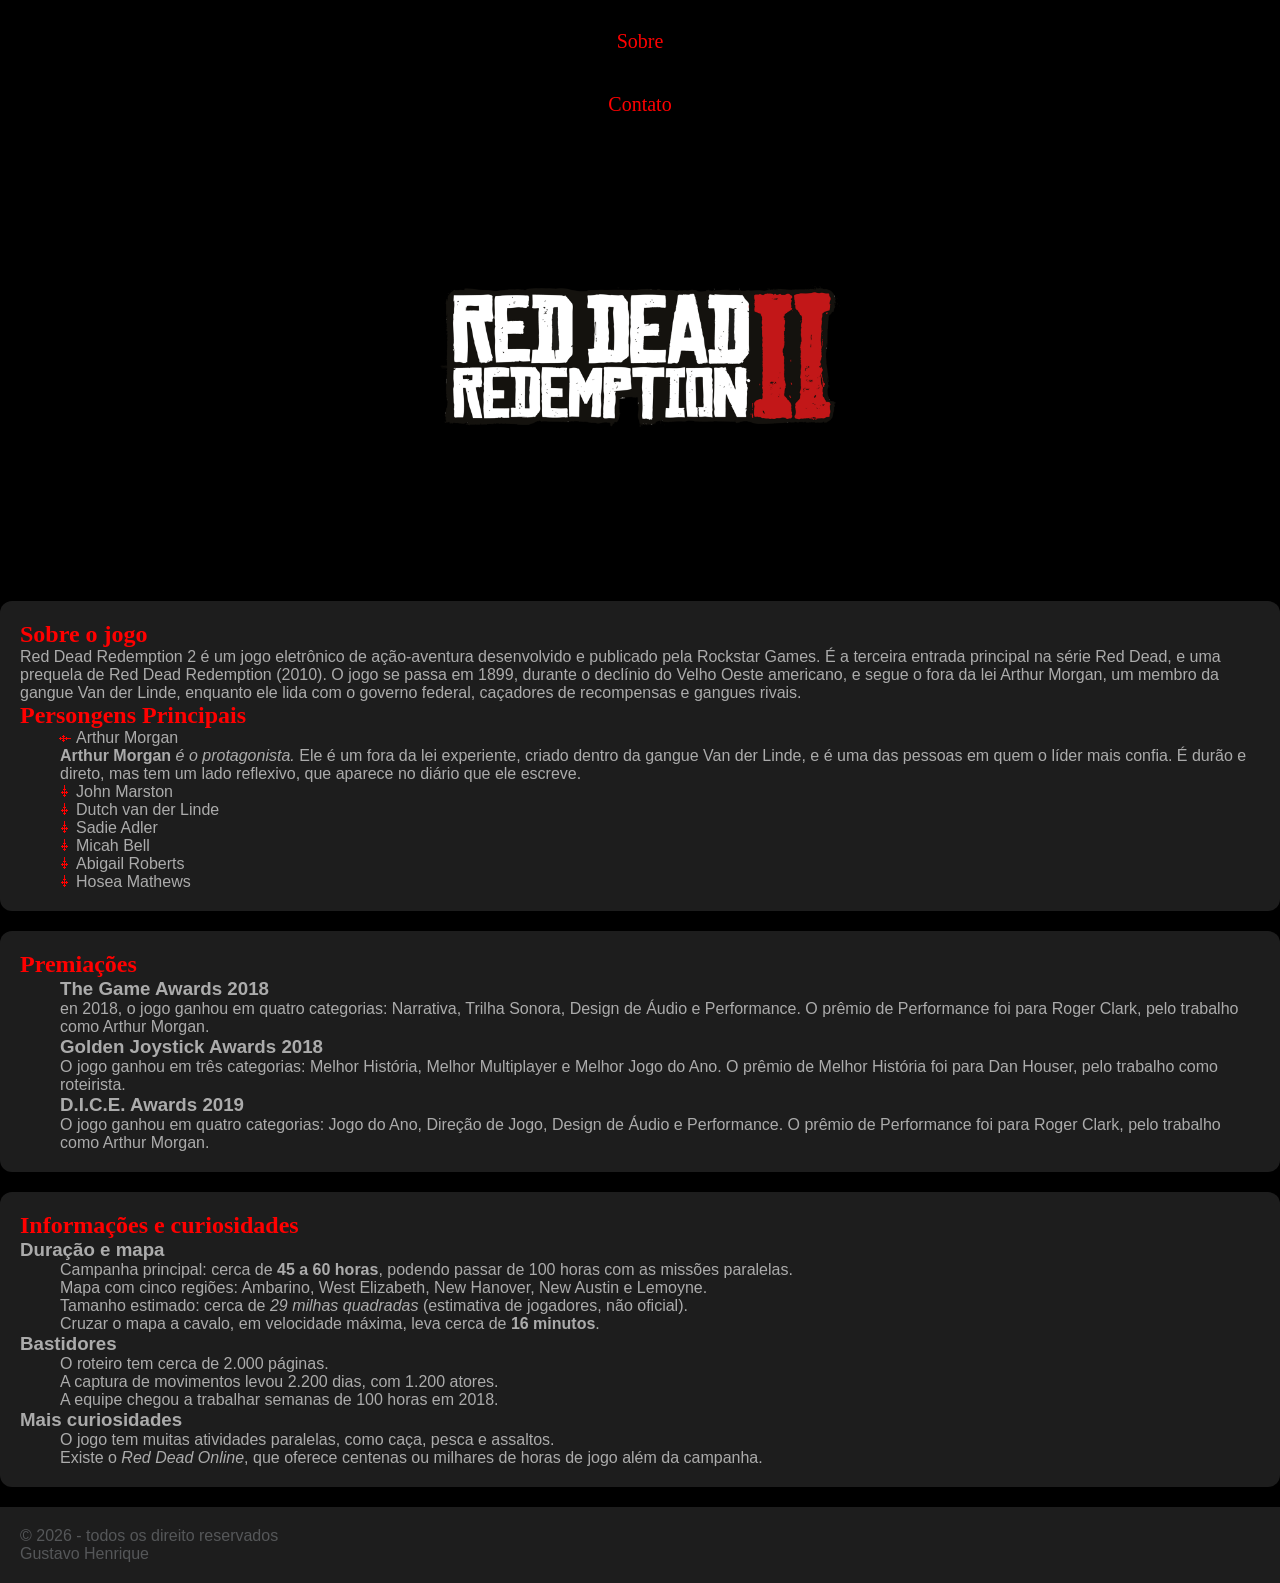
<file: index.html>
<!DOCTYPE html>
<html lang="pt-br">

<head>
    <meta charset="UTF-8">
    <meta name="viewport" content="width=device-width, initial-scale=1.0">
    <meta name="description" content="Mini Site Sobre Red Dead Redemption 2">


    <title> Red Dead Redemption 2 </title>

    <link rel="stylesheet" href="style.css">
</head>


<body>
    <nav>
        <header>

            <a href="sobre.html" id="botao-sobre">
                <p>Sobre</p>
            </a>
            <a href="contato.html" id="botao-contato">
                <p>Contato</p>
            </a>

            <h1 id="LogoI"> <a href="https://www.rockstargames.com/br/reddeadredemption2" target="_blank"> <img src="rdr-2.png"
                        alt="Imagem do Red Dead Redemption 2" width="600" height="400"> </a> </h1>


        </header>

        <main>
            <section id="sobreI">

                <h2>Sobre o jogo</h2>
                <p>Red Dead Redemption 2 é um jogo eletrônico de ação-aventura desenvolvido e publicado pela Rockstar
                    Games. É a terceira entrada principal na série Red Dead, e uma prequela de Red Dead Redemption
                    (2010). O jogo se passa em 1899, durante o declínio do Velho Oeste americano, e segue o fora da lei
                    Arthur Morgan, um membro da gangue Van der Linde, enquanto ele lida com o governo federal, caçadores
                    de recompensas e gangues rivais.</p>

                <h2> Persongens Principais</h2>
                <ul>
                    <details name="faq" open>
                        <summary>Arthur Morgan</summary>
                        <p><strong>Arthur Morgan</strong> <em> é o protagonista.</em> Ele é um fora da lei experiente,
                            criado dentro da gangue Van der Linde, e é uma das pessoas em quem o líder mais confia. É
                            durão e direto, mas tem um lado reflexivo, que aparece no diário que ele escreve.</p>
                    </details>

                    <details name="faq" open>
                        <summary>John Marston</summary>
                        <p><strong>John Marston</strong> é um ex-membro da gangue Van der Linde, que se tornou o
                            protagonista do primeiro jogo da série. Ele é um homem determinado e leal, que busca
                            proteger sua família e encontrar redenção por seu passado criminoso.</p>
                    </details>

                    <details name="faq" open>
                        <summary>Dutch van der Linde</summary>
                        <p><strong>Dutch van der Linde</strong> é o líder carismático da gangue. É um grande orador,
                            sonha com uma vida livre, longe da civilização, e tem um jeito de falar que faz as pessoas
                            segui-lo.</p>
                    </details>

                    <details name="faq" open>
                        <summary>Sadie Adler</summary>
                        <p><strong>Sadie Adler</strong> é uma mulher forte e independente que se junta à gangue Van der
                            Linde após a morte de seu marido. Ela é corajosa e determinada, e se torna uma caçadora de
                            recompensas habilidosa.</p>
                    </details>

                    <details name="faq" open>
                        <summary>Micah Bell</summary>
                        <p><strong>Micah Bell</strong> é um membro da gangue Van der Linde, conhecido por sua natureza
                            traiçoeira e egoísta. Ele é ambicioso e manipulador, e muitas vezes entra em conflito com os
                            outros membros da gangue.</p>
                    </details>

                    <details name="faq" open>
                        <summary>Abigail Roberts</summary>
                        <p><strong>Abigail Roberts</strong> é uma mulher gentil e bondosa que se junta à gangue Van der
                            Linde após a morte de seu marido. Ela é corajosa e determinada, e se torna uma caçadora de
                            recompensas habilidosa.</p>
                    </details>

                    <details name="faq" open>
                        <summary>Hosea Mathews</summary>
                        <p><strong>Hosea Mathews</strong> é um membro da gangue Van der Linde, conhecido por sua
                            natureza leal e protetora. Ele é um bom companheiro e muitas vezes se coloca em risco para
                            proteger os outros membros da gangue.</p>
                    </details>
                </ul>
            </section>

            <section id="premiacoes">

                <h2>Premiações</h2>
                <ul>
                    <li>
                        <h3> The Game Awards 2018</h3>
                    </li>
                    <p> en 2018, o jogo ganhou em quatro categorias: Narrativa, Trilha Sonora, Design de Áudio e
                        Performance. O prêmio de Performance foi para Roger Clark, pelo trabalho como Arthur Morgan.
                    </p>

                    <li>
                        <h3> Golden Joystick Awards 2018</h3>
                    </li>
                    <p> O jogo ganhou em três categorias: Melhor História, Melhor Multiplayer e Melhor Jogo do Ano.
                        O prêmio de Melhor História foi para Dan Houser, pelo trabalho como roteirista.</p>

                    <li>
                        <h3> D.I.C.E. Awards 2019</h3>
                    </li>
                    <p> O jogo ganhou em quatro categorias: Jogo do Ano, Direção de Jogo, Design de Áudio e
                        Performance. O prêmio de Performance foi para Roger Clark, pelo trabalho como Arthur Morgan.
                    </p>
                </ul>
            </section>

        </main>

        <section id="curiosidades">

            <h2>Informações e curiosidades</h2>

            <h3>Duração e mapa</h3>
            <ul>
                <li>Campanha principal: cerca de <strong>45 a 60 horas</strong>, podendo passar de 100 horas com as
                    missões paralelas.</li>
                <li>Mapa com cinco regiões: Ambarino, West Elizabeth, New Hanover, New Austin e Lemoyne.</li>
                <li>Tamanho estimado: cerca de <em>29 milhas quadradas</em> (estimativa de jogadores, não oficial).</li>
                <li>Cruzar o mapa a cavalo, em velocidade máxima, leva cerca de <strong>16 minutos</strong>.</li>
            </ul>

            <h3>Bastidores</h3>
            <ol>
                <li>O roteiro tem cerca de 2.000 páginas.</li>
                <li>A captura de movimentos levou 2.200 dias, com 1.200 atores.</li>
                <li>A equipe chegou a trabalhar semanas de 100 horas em 2018.</li>
            </ol>

            <h3>Mais curiosidades</h3>
            <ul>
                <li>O jogo tem muitas atividades paralelas, como caça, pesca e assaltos.</li>
                <li>Existe o <em>Red Dead Online</em>, que oferece centenas ou milhares de horas de jogo além da
                    campanha.</li>


            </ul>
        </section>
    </nav>

    <section>
        <footer>
            <p>&copy; 2026 - todos os direito reservados </p>
            <p> Gustavo Henrique</p>

          
    </section>
    </footer>


</body>

</html>
</file>
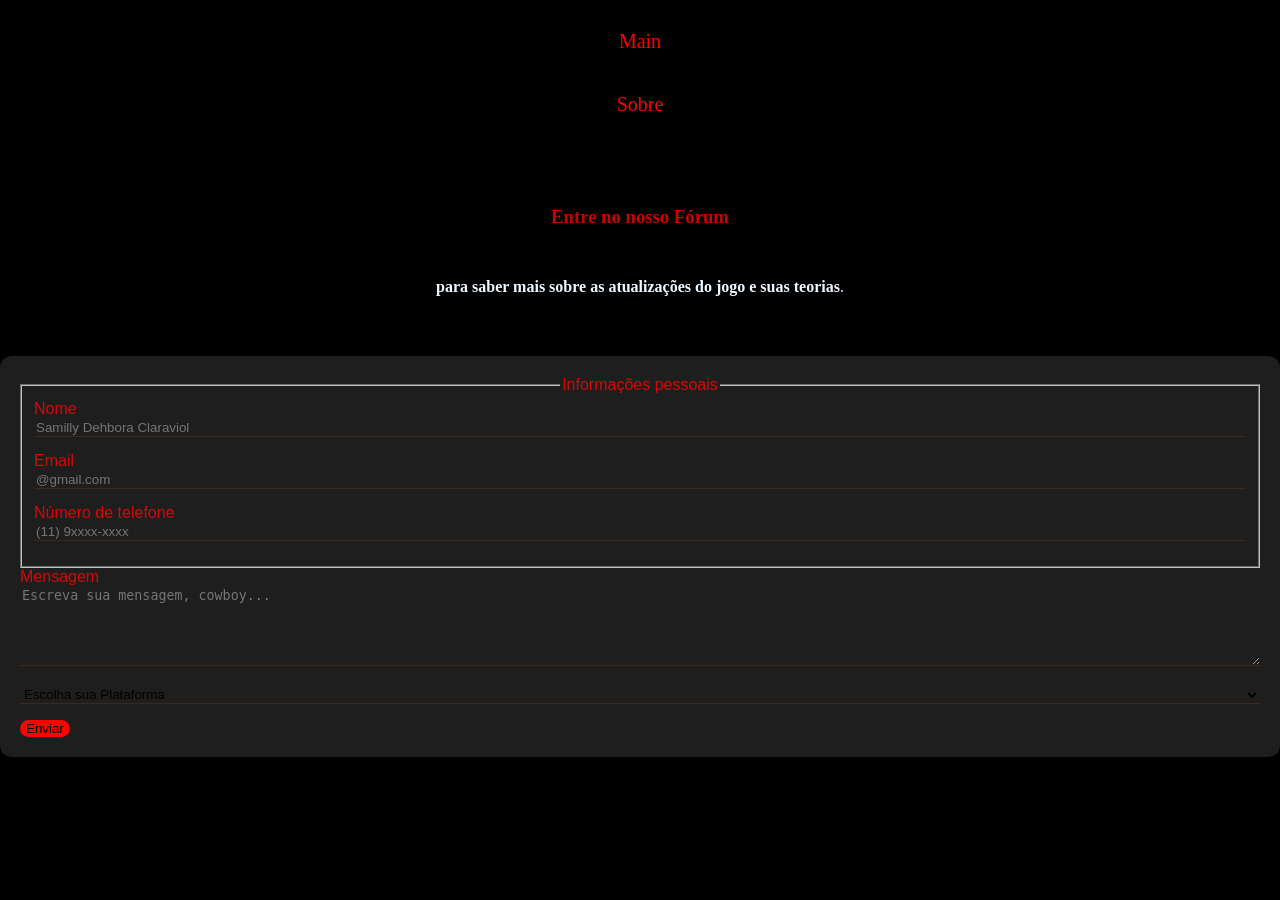
<file: contato.html>
<!DOCTYPE html>
<html lang="pt-br">

<head>
    <meta charset="UTF-8">
    <meta name="viewport" content="width=device-width, initial-scale=1.0">
    <meta name="description" content="Formulário para entrar em contato">

    <title> Contato</title>

    <link rel="stylesheet" href="style.css">

</head>

<body>
    <header>
        <a href="index.html" id="botao-mainC">
            <p>Main</p>
        </a>

        <a href="sobre.html" id="botao-sobreC">
            <p>Sobre</p>

        </a>
    </header>

    <main>
        <section>
            <nav>
                <h1 id="h1-contato"> Entre no nosso Fórum</h1>
                <p id="paragrafo-contato" ><strong>para saber mais sobre as atualizações do jogo e suas teorias</strong>.</p>
            </nav>
        </section>

        <section>
            <form id="formulario">
                <fieldset>
                    <legend> Informações pessoais</legend>

                    <label for="nome"> Nome </label> <br>
                    <input type="text" name="nome" id="nome" placeholder="Samilly Dehbora Claraviol" required> <br>

                    <label for="email-cadastro" required> Email </label><br>
                    <input type="email" name="email-cadastro" id="email-cadastro" placeholder="@gmail.com" required>
                    <br>

                    <label for="numero"> Número de telefone</label> <br>
                    <input type="tel" name="numero" id="numero" placeholder="(11) 9xxxx-xxxx" required><br>
                </fieldset>

                <label for="mensagem">Mensagem</label> <br>
                <textarea id="mensagem" name="mensagem" rows="5" cols="40"
                    placeholder="Escreva sua mensagem, cowboy..."></textarea>


                <label for="assunto"></label> <br>
                <select id="" name="">

                    <option value="">Escolha sua Plataforma</option> <br>
                    <option value="elogio">Xbox</option> <br>
                    <option value="duvida">Playstation</option> <br>
                    <option value="missao">PC</option> <br>
                </select>

                <button type="submit"> Enviar</button> <br>
            </form>
        </section>
    </main>

</body>

</html>
</file>
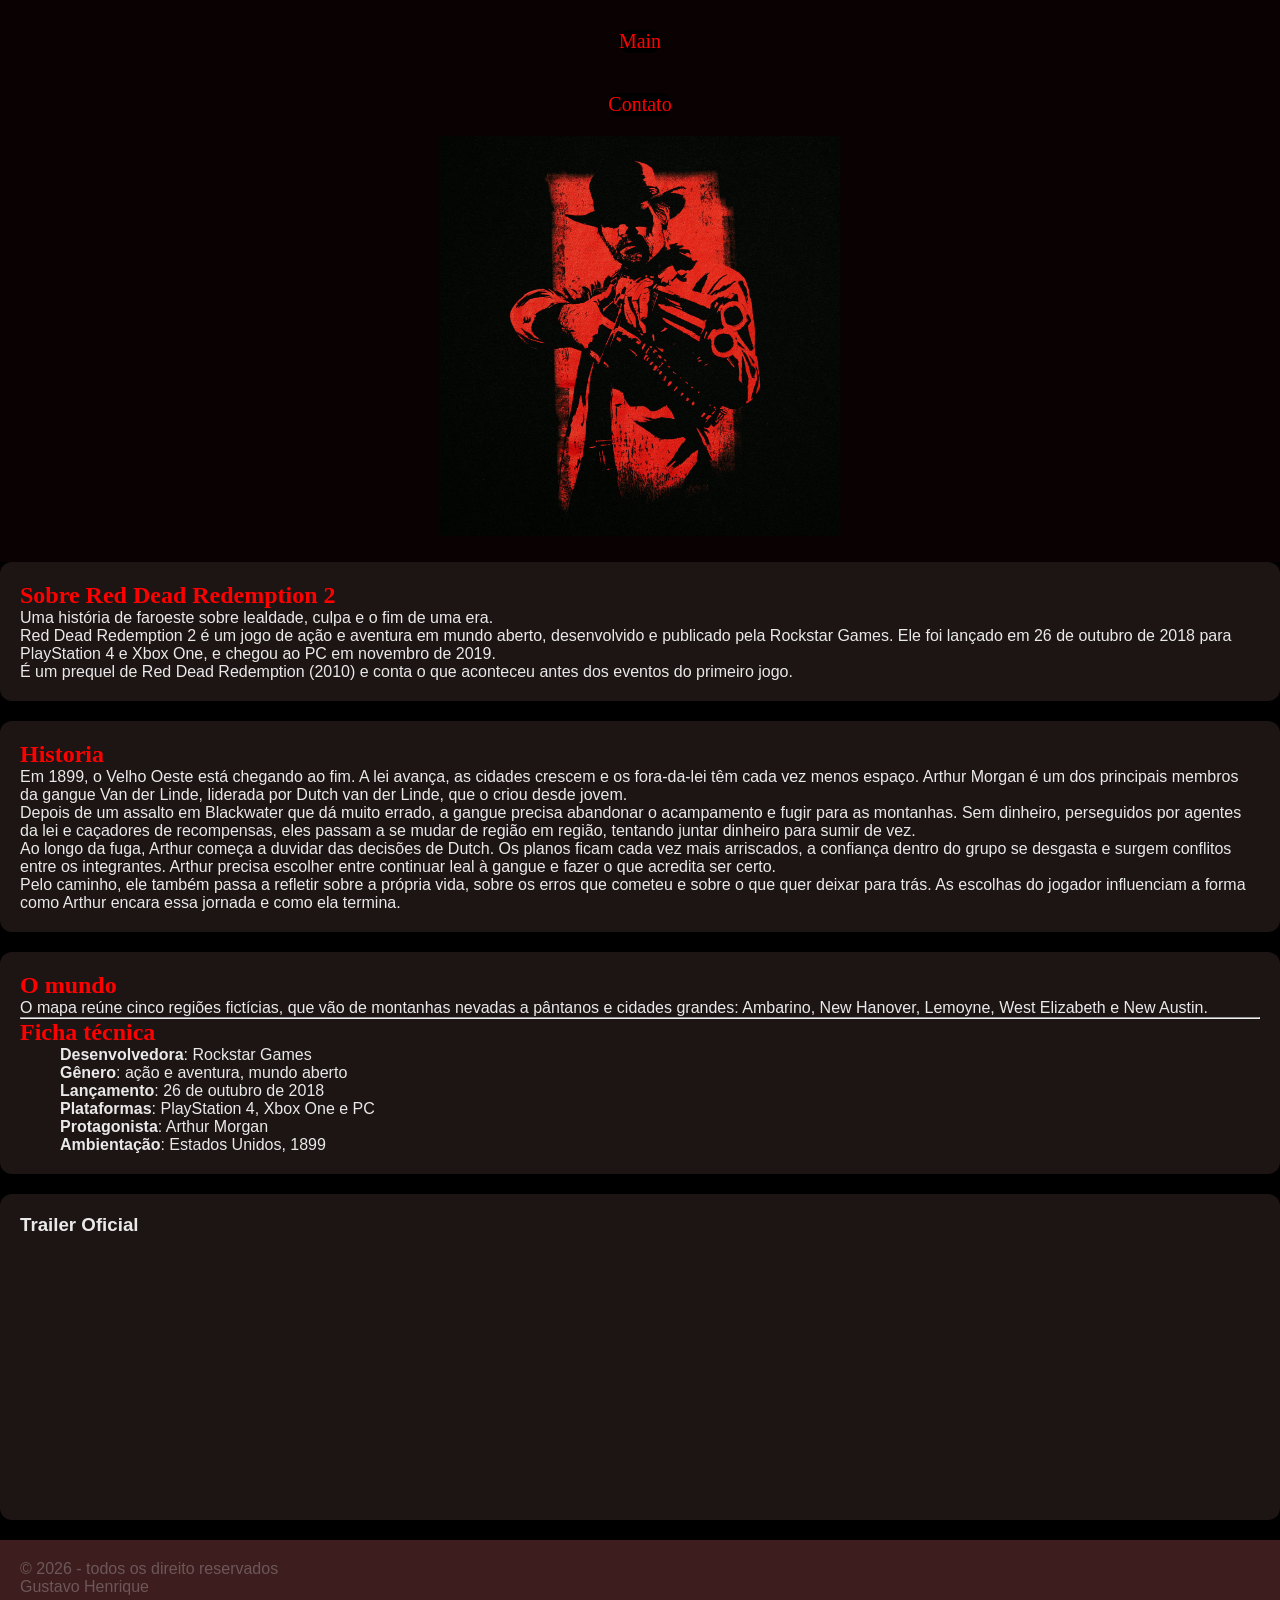
<file: sobre.html>
<!DOCTYPE html>
<html lang="pt-br">

<head>
    <meta charset="UTF-8">
    <meta name="viewport" content="width=device-width, initial-scale=1.0">
    <meta name="description" content="Sobre o Jogo Red Dead Redemption II">

    <title>Sobre Red Dead Redemption II</title>

    <link rel="stylesheet" href="style.css">
</head>


<body>
    <header id="headerS">
        <nav>


            <a href="index.html" id="botao-main">
                <p>Main</p>
            </a>
            <a href="contato.html" id="botao-contatoS">
                <p>Contato</p>
            </a>

            <h1 id="LogoS"> <img src="Arthur-morgan.jpg" alt="Imagem do Red Dead Redemption 2" width="400" height="400">
            </h1>

        </nav>
    </header>

    <main>
        <section id="sobreS">
            <nav>
                <h2> Sobre Red Dead Redemption 2 </h2>
                <p>Uma história de faroeste sobre lealdade, culpa e o fim de uma era.</p>
                <p>Red Dead Redemption 2 é um jogo de ação e aventura em mundo aberto, desenvolvido e publicado pela
                    Rockstar Games. Ele foi lançado em 26 de outubro de 2018 para PlayStation 4 e Xbox One, e chegou ao
                    PC em novembro de 2019.</p>

                <p>É um prequel de Red Dead Redemption (2010) e conta o que aconteceu antes dos eventos do primeiro
                    jogo.</p>
            </nav>
        </section>

        <section id="historia">
            <nav>
                <h2> Historia</h2>
                <p>Em 1899, o Velho Oeste está chegando ao fim. A lei avança, as cidades crescem e os fora-da-lei têm
                    cada vez menos espaço. Arthur Morgan é um dos principais membros da gangue Van der Linde, liderada
                    por Dutch van der Linde, que o criou desde jovem. </p>

                <p>Depois de um assalto em Blackwater que dá muito errado, a gangue precisa abandonar o acampamento e
                    fugir para as montanhas. Sem dinheiro, perseguidos por agentes da lei e caçadores de recompensas,
                    eles passam a se mudar de região em região, tentando juntar dinheiro para sumir de vez.</p>

                <p>Ao longo da fuga, Arthur começa a duvidar das decisões de Dutch. Os planos ficam cada vez mais
                    arriscados, a confiança dentro do grupo se desgasta e surgem conflitos entre os integrantes. Arthur
                    precisa escolher entre continuar leal à gangue e fazer o que acredita ser certo.</p>

                <p>Pelo caminho, ele também passa a refletir sobre a própria vida, sobre os erros que cometeu e sobre o
                    que quer deixar para trás. As escolhas do jogador influenciam a forma como Arthur encara essa
                    jornada e como ela termina.</p>
            </nav>
        </section>

        <section id="mundoFT">
            <nav>
                <h2>O mundo</h2>
                <p>O mapa reúne cinco regiões fictícias, que vão de montanhas nevadas a pântanos e cidades grandes:
                    Ambarino, New Hanover, Lemoyne, West Elizabeth e New Austin.</p>

                <hr>

                <h2>Ficha técnica</h2>
                <ul>
                    <li><strong>Desenvolvedora</strong>: Rockstar Games</li>
                    <li><strong>Gênero</strong>: ação e aventura, mundo aberto</li>
                    <li><strong>Lançamento</strong>: 26 de outubro de 2018</li>
                    <li><strong>Plataformas</strong>: PlayStation 4, Xbox One e PC</li>
                    <li><strong>Protagonista</strong>: Arthur Morgan</li>
                    <li><strong>Ambientação</strong>: Estados Unidos, 1899</li>
                </ul>
            </nav>
        </section>

        <section id="trailer">
            <h3>Trailer Oficial</h3>

            <iframe width="460" height="260" src="https://www.youtube.com/embed/gmA6MrX81z4?si=zIHEetGROfDetGm4" title="YouTube video player" frameborder="0" allow="accelerometer; autoplay; clipboard-write; encrypted-media; gyroscope; picture-in-picture; web-share" referrerpolicy="strict-origin-when-cross-origin" allowfullscreen></iframe>
           
         
                

        </section>
    </main>


    <footer id="footerS">
        <p>&copy; 2026 - todos os direito reservados </p>
        <p> Gustavo Henrique</p>
    </footer>


</body>

</html>
</file>
<file: style.css>
*{
    margin: 0%;
    list-style: none;
    text-decoration: none;
    box-sizing: border-box;
}
body{
    background-color: black;
}

    



#LogoI{
    animation: ease-in;
    display: grid;
    text-align: center;
    
    
}

a{
    background-color: rgb(0, 0, 0);
    color: red;
   display: inline-block;
    margin: 20px 300px;
   border-radius: 20px;
   font-size: 20px;
   font-family: Georgia, 'Times New Roman', 

}

#botao-sobre :hover{
    background-color: rgba(145, 1, 1, 0.801);
    color: aliceblue;
    transition: all 0.7s;
    padding-inline: 100px;
    border-radius: 12px;
} 
  
#botao-contato :hover{
     background-color: rgba(145, 1, 1, 0.801);
    color: aliceblue;
    transition: all 0.7s;
    padding-inline: 60px;
    border-radius: 12px;
}
    
#botao-main :hover{
    background-color: rgba(145, 1, 1, 0.801);
    color: aliceblue;
    transition: all 0.7s;
    padding-inline: 100px;
    border-radius: 12px;
}

    #botao-sobreC :hover{
     background-color: rgba(145, 1, 1, 0.801);
    color: aliceblue;
    transition: all 0.7s;
    padding-inline: 60px;
    border-radius: 12px;
}

#botao-mainC :hover{
     background-color: rgba(145, 1, 1, 0.801);
    color: aliceblue;
    transition: all 0.7s;
    padding-inline: 60px;
    border-radius: 12px;
}


header{
    background-color: rgb(0, 0, 0);
    color: red;
    text-align: center;
    padding: 10px;
    padding-bottom: 20px;
} 

#headerS{
    background-color: rgb(10, 2, 2);
    color: red;
    text-align: center;
    padding: 10px;
    padding-bottom: 20px;
} 

#sobreI{
    background-color: #1d1d1d;
    color: rgba(212, 211, 211, 0.781);
    padding: 20px;
    padding-bottom: 20px;
    border-radius: 12px;
    font-family: 'Lucida Sans', 'Lucida Sans Regular', 'Lucida Grande', 'Lucida Sans Unicode', Geneva, Verdana, sans-serif;
}

summary {
  cursor: pointer;
  list-style: none; 
}

summary::before {
  content: "⸸";
  display: inline-block;
  margin-right: 8px;
  transition: transform 0.75s;
  color: red;
}

details[open] summary::before {
  transform: rotate(90deg);
 
}
    
 #premiacoes{
    background-color: #1d1d1d;
    color: rgba(212, 211, 211, 0.781);
    padding: 20px;
    padding-bottom: 20px;
    border-radius: 12px;
    font-family: 'Lucida Sans', 'Lucida Sans Regular', 'Lucida Grande', 'Lucida Sans Unicode', Geneva, Verdana, sans-serif;
    margin-top: 20px;
    

  }

  #curiosidades{
   background-color: #1d1d1d;
    color: rgba(212, 211, 211, 0.781);
    padding: 20px;
    padding-bottom: 20px;
    border-radius: 12px;
    font-family: 'Lucida Sans', 'Lucida Sans Regular', 'Lucida Grande', 'Lucida Sans Unicode', Geneva, Verdana, sans-serif;
    margin-top: 20px;
    margin-bottom: 20px;
  }

 h2,h1{
    color: rgb(255, 0, 0);
    font-family: Georgia, 'Times New Roman', Times, serif
 }

 footer{
    background-color: #1d1d1d;
    color: rgba(240, 248, 255, 0.267);
    padding: 20px;
    border-radius: 0px;
    font-family: 'Lucida Sans', 'Lucida Sans Regular', 'Lucida Grande', 'Lucida Sans Unicode', Geneva, Verdana, sans-serif;
 }
  

 #sobreS{
    background-color: #1d1414;
    color: rgba(248, 248, 248, 0.938);
    padding: 20px;
    padding-bottom: 20px;
    border-radius: 12px;
    font-family: 'Lucida Sans', 'Lucida Sans Regular', 'Lucida Grande', 'Lucida Sans Unicode', Geneva, Verdana, sans-serif;
}

    #historia{
         background-color: #1d1414;
    color: rgba(248, 248, 248, 0.938);
    margin-top: 20px;
    padding: 20px;
    padding-bottom: 20px;
    border-radius: 12px;
    font-family: 'Lucida Sans', 'Lucida Sans Regular', 'Lucida Grande', 'Lucida Sans Unicode', Geneva, Verdana, sans-serif;
}
    
    #mundoFT{
        background-color: #1d1414;
    color: rgba(248, 248, 248, 0.938);
    margin-top: 20px;
    padding: 20px;
    padding-bottom: 20px;
    border-radius: 12px;
    font-family: 'Lucida Sans', 'Lucida Sans Regular', 'Lucida Grande', 'Lucida Sans Unicode', Geneva, Verdana, sans-serif;
    cursor: pointer;
}

    
#footerS{
    background-color: #3d1d1d;
    color: rgba(240, 248, 255, 0.267);
    padding: 20px;
    border-radius: 0px;
    margin-top: 20px;
    font-family: 'Lucida Sans', 'Lucida Sans Regular', 'Lucida Grande', 'Lucida Sans Unicode', Geneva, Verdana, sans-serif;
}

#trailer{
       background-color: #1d1414;
    color: rgba(248, 248, 248, 0.938);
    margin-top: 20px;
    padding: 20px;
    padding-bottom: 20px;
    border-radius: 12px;
    font-family: 'Lucida Sans', 'Lucida Sans Regular', 'Lucida Grande', 'Lucida Sans Unicode', Geneva, Verdana, sans-serif;
    

}

#h1-contato{
 text-align: center;
 padding: 50px;
 color: #cc0101;


}

#paragrafo-contato{
    color: aliceblue;
    text-align: center;
    padding-bottom: 60px;
}


#formulario{
      background-color: #1f1e1e;
    color: rgba(255, 3, 3, 0.829);
    padding: 20px;
    padding-bottom: 20px;
    border-radius: 12px;
    font-family: 'Lucida Sans', 'Lucida Sans Regular', 'Lucida Grande', 'Lucida Sans Unicode', Geneva, Verdana, sans-serif;
    margin-top: px;
    resize: none;
}

input, select, textarea {
  width: 100%;
  background: transparent;
  border: none;
  border-bottom: 1px solid #3b2a1a;
  margin-bottom: 15px;
  
}

button{
    background-color: #ff0101;
    border-radius: 12px;
    border: none;
    

}

legend{
    text-align: center;
}
</file>
